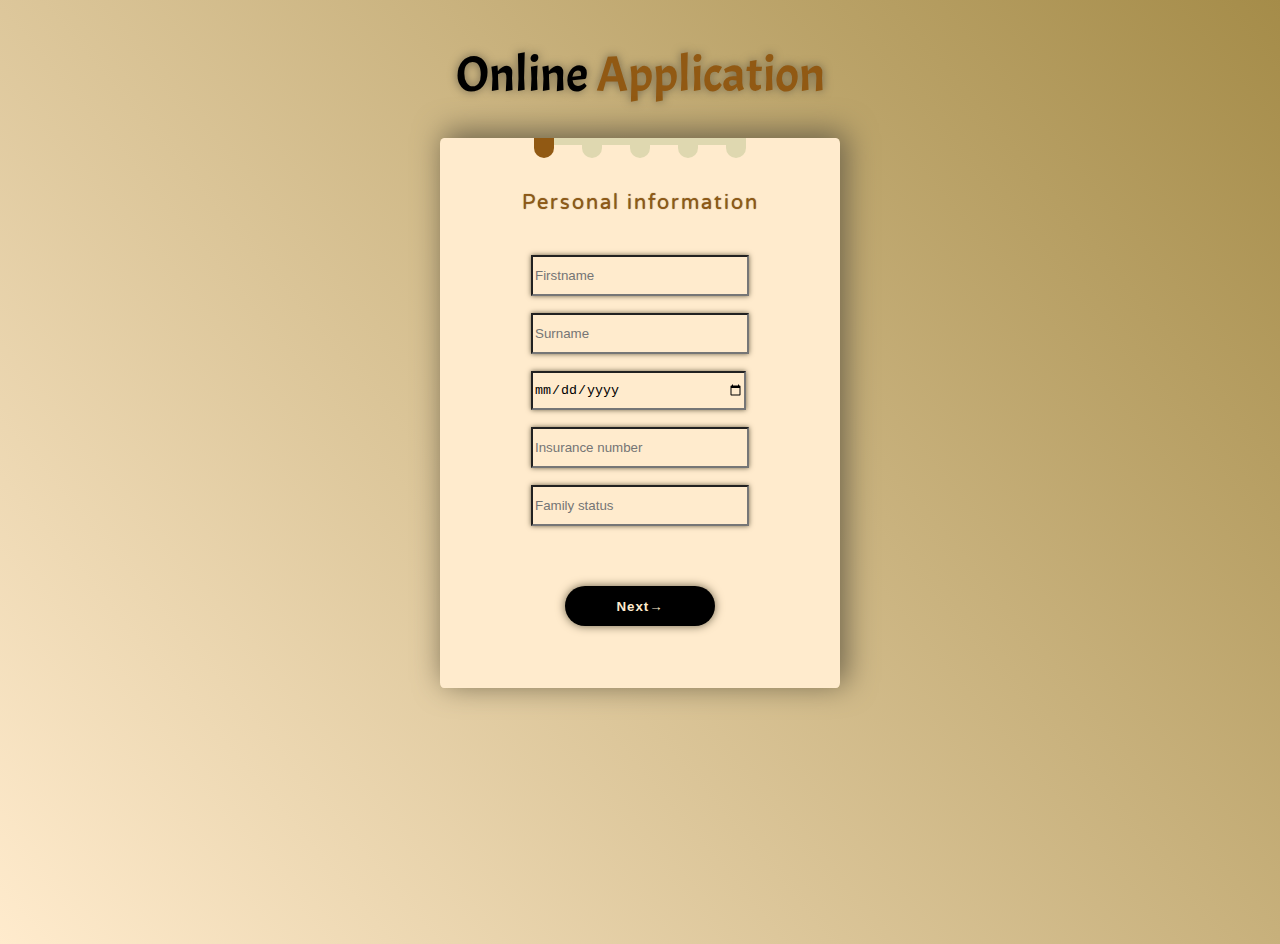
<file: index.html>
<!DOCTYPE html>
<html lang="en">
<head>
    <meta charset="UTF-8">
    <meta http-equiv="X-UA-Compatible" content="IE=edge">
    <meta name="viewport" content="width=device-width, initial-scale=1.0">
    <link rel="stylesheet" href="./lib/css/reset.css">
    <link rel="stylesheet" href="./lib/css/styles.css">
    <link rel="preconnect" href="https://fonts.googleapis.com">
    <link rel="preconnect" href="https://fonts.gstatic.com" crossorigin>
    <link href="https://fonts.googleapis.com/css2?family=Quicksand&family=Varela+Round&display=swap" rel="stylesheet">
    <link rel="preconnect" href="https://fonts.googleapis.com">
    <link rel="preconnect" href="https://fonts.gstatic.com" crossorigin>
    <link href="https://fonts.googleapis.com/css2?family=Acme&family=Quicksand&family=Varela+Round&display=swap" rel="stylesheet">
    <title>Document</title>
</head>
<body>
    <main>
        <div> 
            <h1>Online <span class="color-text">Application</span></h1>
        </div>
            <div class="block1">
                <div class="loading">
                    <div class="point-complited"></div>
                    <div class="bridge"></div>
                    <div class="point"></div>
                    <div class="bridge"></div>
                    <div class="point"></div>
                    <div class="bridge"></div>
                    <div class="point"></div>
                    <div class="bridge"></div>
                    <div class="point"></div>
                </div>
                <p>Personal information</p>
                <form action="" method="">
                <input type="text" placeholder="Firstname">
                <input type="text" placeholder="Surname">
                <input type="date" placeholder="Birthdates">
                <input type="number" placeholder="Insurance number">
                <input type="text" placeholder="Family status">
                </form>
                <div class="buttom-section-one">
                <a href="./page-2.html"><button>Next→</button></a>
                </div>
            </div>
    </main>
</body>
</html>
</file>
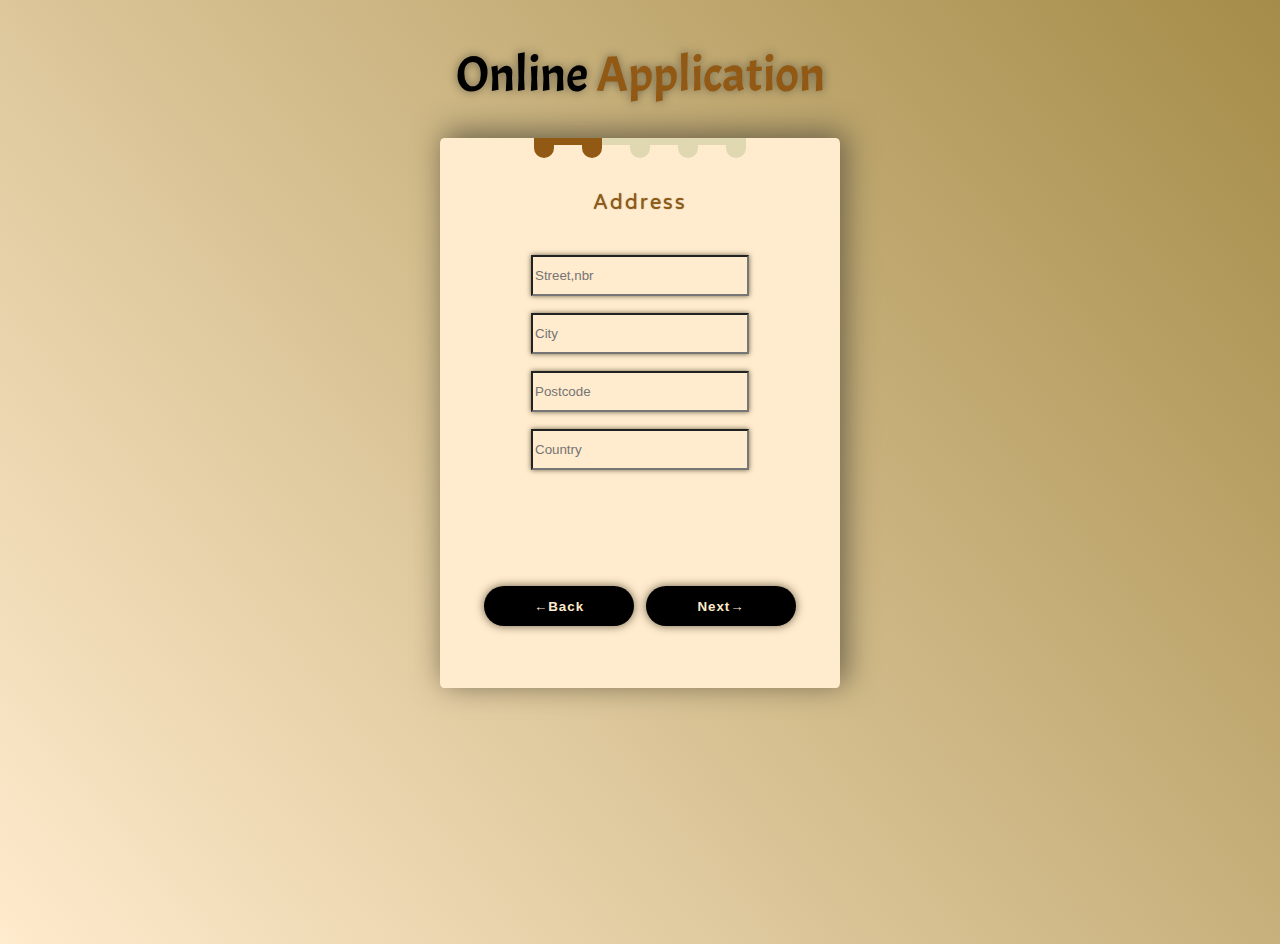
<file: page-2.html>
<!DOCTYPE html>
<html lang="en">
<head>
    <meta charset="UTF-8">
    <meta http-equiv="X-UA-Compatible" content="IE=edge">
    <meta name="viewport" content="width=device-width, initial-scale=1.0">
    <link rel="stylesheet" href="./lib/css/reset.css">
    <link rel="stylesheet" href="./lib/css/styles.css">
    <link rel="preconnect" href="https://fonts.googleapis.com">
    <link rel="preconnect" href="https://fonts.gstatic.com" crossorigin>
    <link href="https://fonts.googleapis.com/css2?family=Quicksand&family=Varela+Round&display=swap" rel="stylesheet">
    <link rel="preconnect" href="https://fonts.googleapis.com">
    <link rel="preconnect" href="https://fonts.gstatic.com" crossorigin>
    <link href="https://fonts.googleapis.com/css2?family=Acme&family=Quicksand&family=Varela+Round&display=swap" rel="stylesheet">
    <title>Document</title>
</head>
<body>
    <main>
        <div> 
            <h1>Online <span class="color-text">Application</span></h1>
        </div>
            <div class="block1">
                <div class="loading">
                    <div class="point-complited"></div>
                    <div class="bridge-complited"></div>
                    <div class="point-complited"></div>
                    <div class="bridge"></div>
                    <div class="point"></div>
                    <div class="bridge"></div>
                    <div class="point"></div>
                    <div class="bridge"></div>
                    <div class="point"></div>
                </div>
                <p>Address</p>
                <form action="" method="">
                <input type="text" placeholder="Street,nbr">
                <input type="text" placeholder="City">
                <input type="number" placeholder="Postcode">
                <input type="text" placeholder="Country">
                </form>
                <div class="buttom-section-one">
                    <a href="./index.html"><button>←Back</button></a>
                    <a href="./page-3.html"><button>Next→</button></a>
                </div>
            </div>
    </main>  
</body>
</html>
</file>
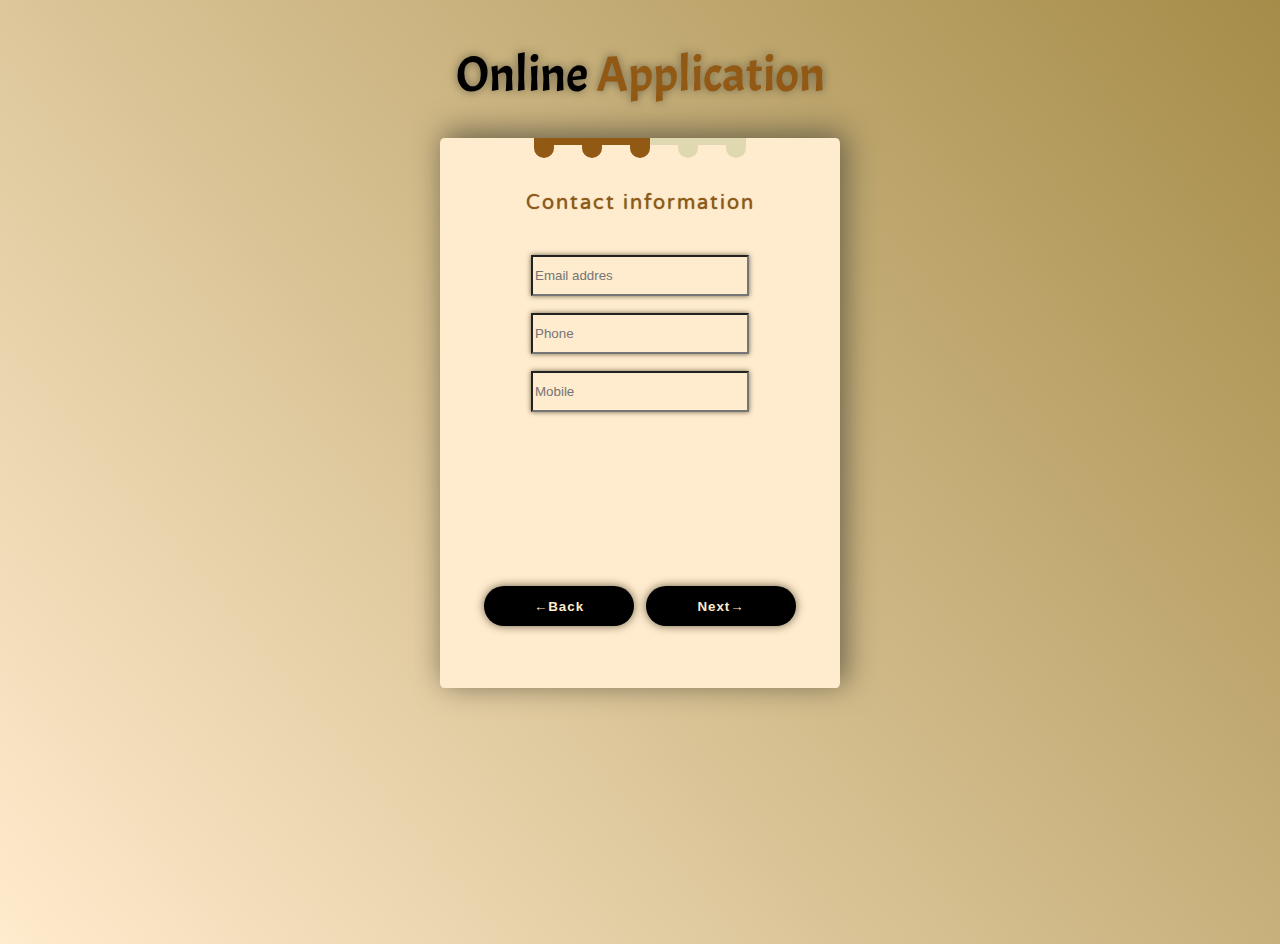
<file: page-3.html>
<!DOCTYPE html>
<html lang="en">
<head>
    <meta charset="UTF-8">
    <meta http-equiv="X-UA-Compatible" content="IE=edge">
    <meta name="viewport" content="width=device-width, initial-scale=1.0">
    <link rel="stylesheet" href="./lib/css/reset.css">
    <link rel="stylesheet" href="./lib/css/styles.css">
    <link rel="preconnect" href="https://fonts.googleapis.com">
    <link rel="preconnect" href="https://fonts.gstatic.com" crossorigin>
    <link href="https://fonts.googleapis.com/css2?family=Quicksand&family=Varela+Round&display=swap" rel="stylesheet">
    <link rel="preconnect" href="https://fonts.googleapis.com">
    <link rel="preconnect" href="https://fonts.gstatic.com" crossorigin>
    <link href="https://fonts.googleapis.com/css2?family=Acme&family=Quicksand&family=Varela+Round&display=swap" rel="stylesheet">
    <title>Document</title>
</head>
<body>
    <main>
        <div> 
            <h1>Online <span class="color-text">Application</span></h1>
        </div>
            <div class="block1">
                <div class="loading">
                    <div class="point-complited"></div>
                    <div class="bridge-complited"></div>
                    <div class="point-complited"></div>
                    <div class="bridge-complited"></div>
                    <div class="point-complited"></div>
                    <div class="bridge"></div>
                    <div class="point"></div>
                    <div class="bridge"></div>
                    <div class="point"></div>
                </div>
                <p>Contact information</p>
                <form action="" method="">
                <input type="email" placeholder="Email addres">
                <input type="tel" placeholder="Phone">
                <input type="tel" placeholder="Mobile">
                </form>
                <div class="buttom-section-one">
                    <a href="./page-2.html"><button>←Back</button></a>
                    <a href="./page-4.html"><button>Next→</button></a>
                </div>
            </div>
    </main>  
</body>
</html>
</file>
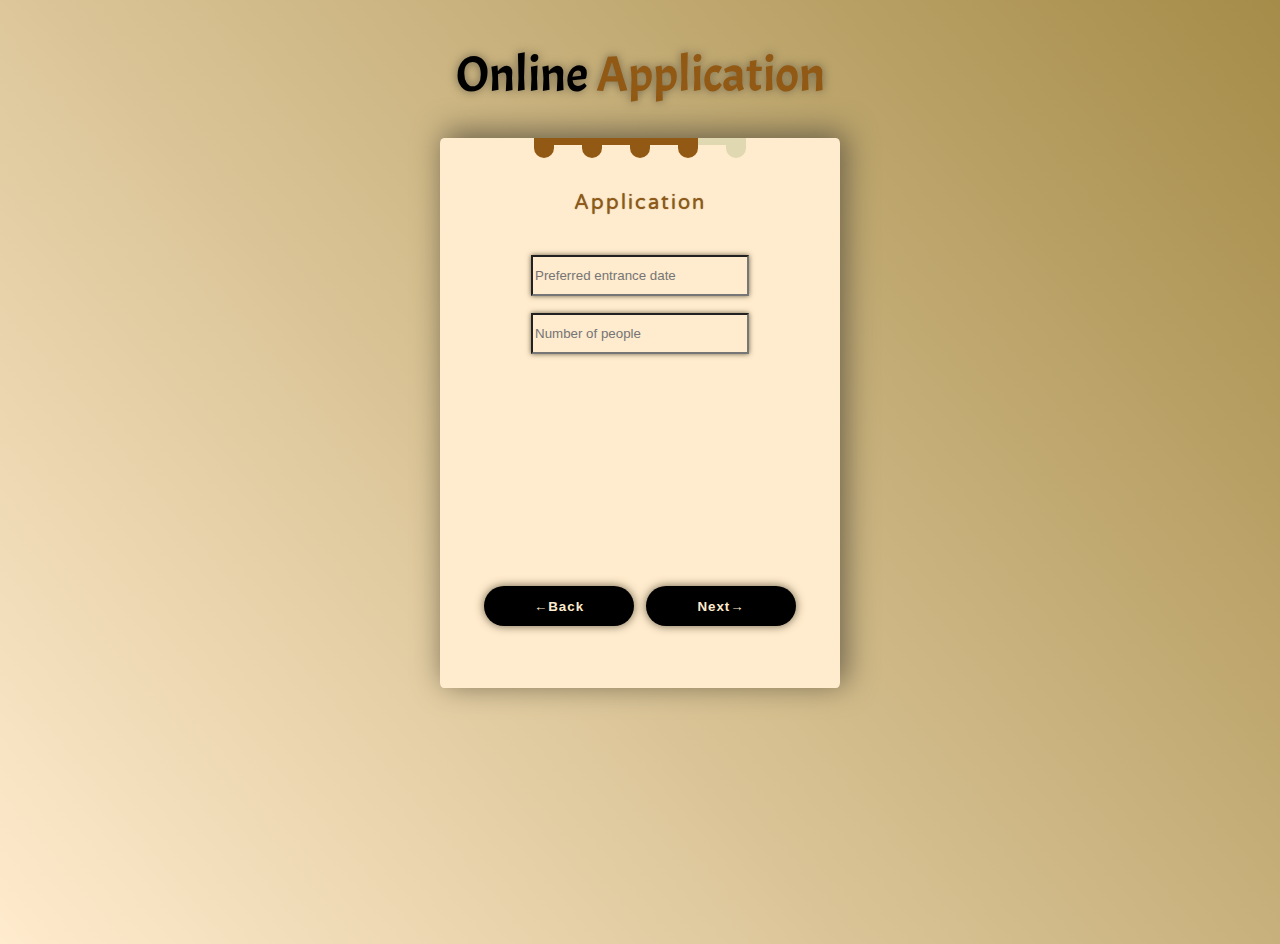
<file: page-4.html>
<!DOCTYPE html>
<html lang="en">
<head>
    <meta charset="UTF-8">
    <meta http-equiv="X-UA-Compatible" content="IE=edge">
    <meta name="viewport" content="width=device-width, initial-scale=1.0">
    <link rel="stylesheet" href="./lib/css/reset.css">
    <link rel="stylesheet" href="./lib/css/styles.css">
    <link rel="preconnect" href="https://fonts.googleapis.com">
    <link rel="preconnect" href="https://fonts.gstatic.com" crossorigin>
    <link href="https://fonts.googleapis.com/css2?family=Quicksand&family=Varela+Round&display=swap" rel="stylesheet">
    <link rel="preconnect" href="https://fonts.googleapis.com">
    <link rel="preconnect" href="https://fonts.gstatic.com" crossorigin>
    <link href="https://fonts.googleapis.com/css2?family=Acme&family=Quicksand&family=Varela+Round&display=swap" rel="stylesheet">
    <title>Document</title>
</head>
<body>
    <main>
        <div> 
            <h1>Online <span class="color-text">Application</span></h1>
        </div>
            <div class="block1">
                <div class="loading">
                    <div class="point-complited"></div>
                    <div class="bridge-complited"></div>
                    <div class="point-complited"></div>
                    <div class="bridge-complited"></div>
                    <div class="point-complited"></div>
                    <div class="bridge-complited"></div>
                    <div class="point-complited"></div>
                    <div class="bridge"></div>
                    <div class="point"></div>
                </div>
                <p>Application</p>
                <form action="" method="">
                <input type="text" placeholder="Preferred entrance date">
                <input type="number" placeholder="Number of people">
                </form>
                <div class="buttom-section-one">
                    <a href="./page-3.html"><button>←Back</button></a>
                    <a href="./page-5.html"><button>Next→</button></a>
                </div>
            </div>
    </main>
</body>
</html>
</file>
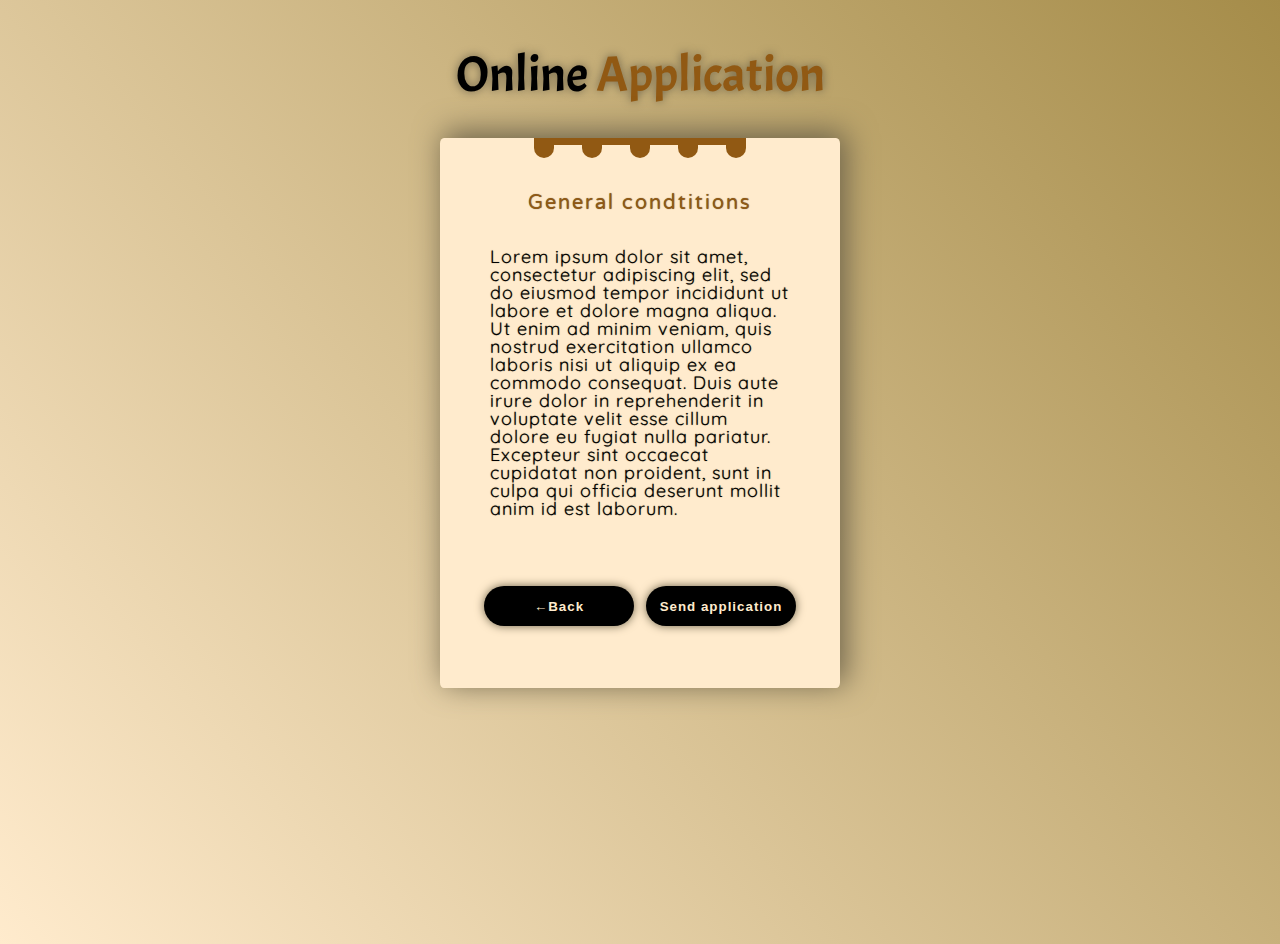
<file: page-5.html>
<!DOCTYPE html>
<html lang="en">
<head>
    <meta charset="UTF-8">
    <meta http-equiv="X-UA-Compatible" content="IE=edge">
    <meta name="viewport" content="width=device-width, initial-scale=1.0">
    <link rel="stylesheet" href="./lib/css/reset.css">
    <link rel="stylesheet" href="./lib/css/styles.css">
    <link rel="preconnect" href="https://fonts.googleapis.com">
    <link rel="preconnect" href="https://fonts.gstatic.com" crossorigin>
    <link href="https://fonts.googleapis.com/css2?family=Quicksand&display=swap" rel="stylesheet">
    <link rel="preconnect" href="https://fonts.googleapis.com">
    <link rel="preconnect" href="https://fonts.gstatic.com" crossorigin>
    <link href="https://fonts.googleapis.com/css2?family=Quicksand&family=Varela+Round&display=swap" rel="stylesheet">
    <link rel="preconnect" href="https://fonts.googleapis.com">
    <link rel="preconnect" href="https://fonts.gstatic.com" crossorigin>
    <link href="https://fonts.googleapis.com/css2?family=Acme&family=Quicksand&family=Varela+Round&display=swap" rel="stylesheet">
    <title>Document</title>
</head>
<body>
    <main>
        <div> 
            <h1>Online <span class="color-text">Application</span></h1>
        </div>
            <div class="block1">
                <div class="loading">
                    <div class="point-complited"></div>
                    <div class="bridge-complited"></div>
                    <div class="point-complited"></div>
                    <div class="bridge-complited"></div>
                    <div class="point-complited"></div>
                    <div class="bridge-complited"></div>
                    <div class="point-complited"></div>
                    <div class="bridge-complited"></div>
                    <div class="point-complited"></div>
                </div>
                <p>General condtitions</p>
                    <p class="text">
                    Lorem ipsum dolor sit amet,
                    consectetur adipiscing elit, sed do
                    eiusmod tempor incididunt ut labore et
                    dolore magna aliqua. Ut enim ad minim
                    veniam, quis nostrud  exercitation
                    ullamco laboris nisi ut aliquip ex ea
                    commodo consequat. Duis aute irure
                    dolor in reprehenderit in voluptate velit
                    esse cillum dolore eu fugiat nulla
                    pariatur. Excepteur sint occaecat
                    cupidatat non proident, sunt in culpa
                    qui officia deserunt mollit anim id est
                    laborum.
                    </p>
                <div class="buttom-section-one">
                    <a href="./page-4.html"><button>←Back</button></a>
                    <a href=""><button>Send application</button></a>
                </div>
            </div>
    </main>
</body>
</html>
</file>
<file: lib/css/styles.css>
body {
    background: linear-gradient(50deg, blanchedalmond, #a58c49);
}

main {
    display: flex;
    flex-direction: column;
    align-items: center;
}

h1 {
    font-size: 50px;
    margin: 50px auto 0px auto;
    text-shadow: 0 0 10px #6d634a;
    font-family: 'Acme', sans-serif;
}

.block1 {
    margin: 3% auto 20% auto;
    width: 400px;
    height: 550px;
    background-color: blanchedalmond;
    border-radius: 1%;
    box-shadow: 5px -5px 30px 1px #6d634a;
    display: flex;
    flex-direction: column;
    align-items: center;
}

p {
    font-size: 20px;
    letter-spacing: 2px;
    margin: 20px auto 15px auto;
    padding-top: 15px;
    color: #915913;
    text-shadow: 0 0 1px #6d634a;
    font-family: 'Varela Round', sans-serif;
}

form {
    margin-top: 10px;
    display: flex;
    justify-content: center;
    flex-direction: column;
}

input {
    width: 210px;
    height: 35px;
    background-color: blanchedalmond;  
    margin-top: 17px;
    box-shadow: 0px 0px 5px 0px #6d634a;
}

.buttom-section-one {
    width: 100%;
    height: 100%;
    margin-bottom: 13%;
    display: flex;
    justify-content: center;
    align-items: flex-end;
}

button {
    margin: 0 6px 0 6px;
    width: 150px;
    height: 40px;
    color: blanchedalmond;
    background-color: rgb(0, 0, 0);
    border: none;
    box-shadow: 0px 0px 10px 0px #6d634a;
    border-top-left-radius: 28px;
    border-top-right-radius: 28px;
    border-bottom-left-radius: 28px;
    border-bottom-right-radius: 28px;
    letter-spacing: 1px;
    margin-bottom: 10px;
    transition: 0.5s;
    font-weight: bold;
}

button:hover {
    background-color:chocolate;
}

.loading {
    display: flex;

}

.point {
    width: 20px;
    height: 20px;
    background-color: #dfd8b0;
    border-bottom-left-radius: 13px;
    border-bottom-right-radius: 13px;
}

.bridge {
    width: 28px;
    height: 7px;
    background-color: #dfd8b0;
}

.point-complited {
    width: 20px;
    height: 20px;
    background-color: #915913;
    border-bottom-left-radius: 13px;
    border-bottom-right-radius: 13px;
}

.bridge-complited {
    width: 28px;
    height: 7px;
    background-color: #915913;
}

.text {
    padding: 0 50px 0 50px;
    font-size: 18px;
    letter-spacing: 1px;
    color: black;
    font-family: 'Quicksand', sans-serif;
}

.color-text {
    color: #915913;
}
</file>
